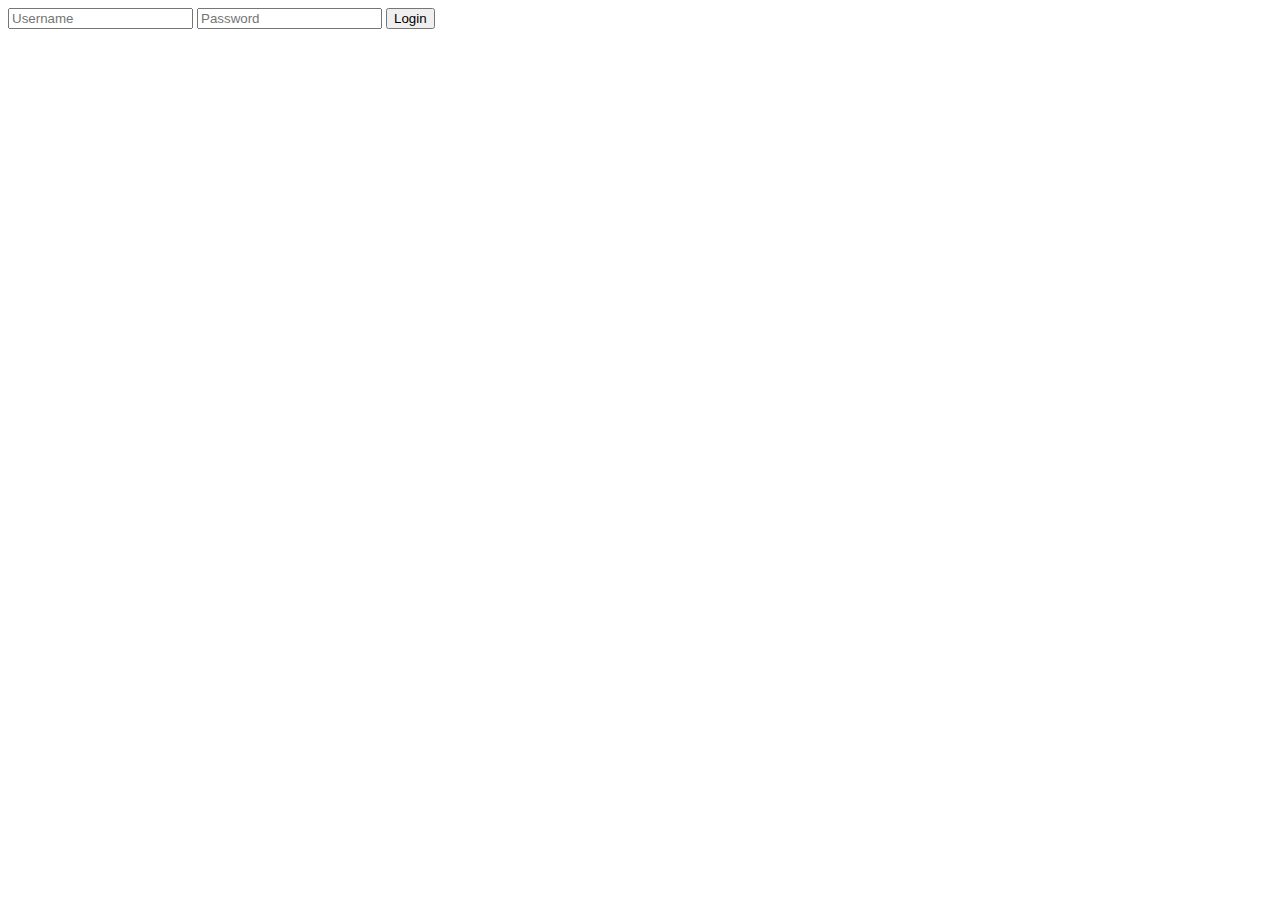
<file: templates/login.html>
<!DOCTYPE html>
<html>

<head>
    <title>Admin Login</title>
</head>

<body>
    <form method="POST">
        <input name="username" placeholder="Username">
        <input name="password" type="password" placeholder="Password">
        <button>Login</button>
    </form>
</body>

</html>
</file>
